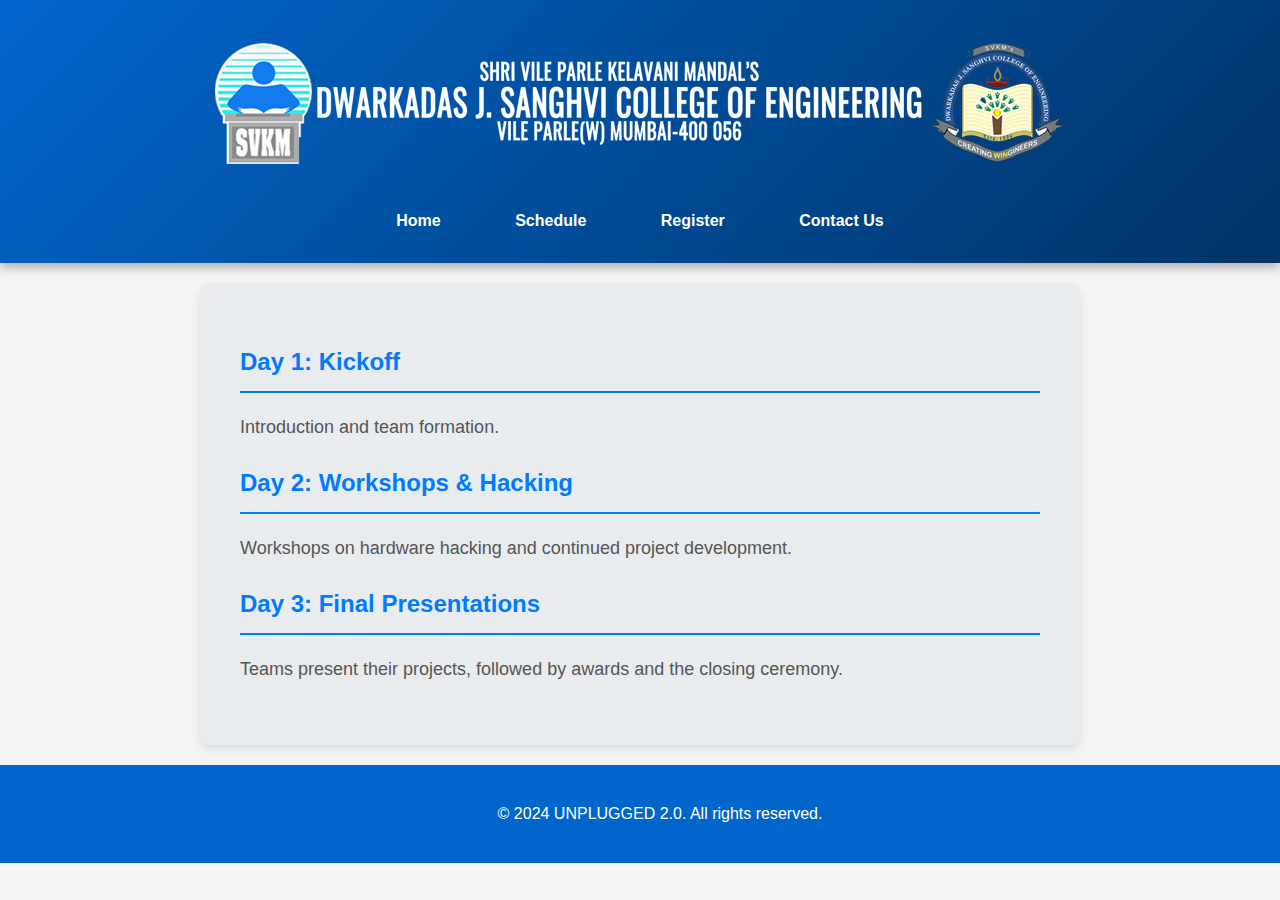
<file: schedule.html>
<!DOCTYPE html>
<html lang="en">
<head>
    <meta charset="UTF-8">
    <meta name="viewport" content="width=device-width, initial-scale=1.0">
    <title>UNPLUGGED 2.0 | Schedule</title>
    <link rel="stylesheet" href="style.css">
</head>
<body>
    <header>
        <img src="photos/logo.webp">
        <nav class="main-nav">
            <ul>
                <li><a href="index.html">Home</a></li>
                <li><a href="schedule.html">Schedule</a></li>
                <li><a href="register.html">Register</a></li>
                <li><a href="contact.html">Contact Us</a></li>
            </ul>
        </nav>
    </header>

    <section class="schedule-section">
        <h2>Day 1: Kickoff</h2>
        <p>Introduction and team formation.</p>

        <h2>Day 2: Workshops & Hacking</h2>
        <p>Workshops on hardware hacking and continued project development.</p>

        <h2>Day 3: Final Presentations</h2>
        <p>Teams present their projects, followed by awards and the closing ceremony.</p>
    </section>

    <footer>
        <p>&copy; 2024 UNPLUGGED 2.0. All rights reserved.</p>
    </footer>
</body>
</html>
</file>
<file: style.css>
body {
    font-family: 'Open Sans', sans-serif;
    margin: 0;
    padding: 0;
    background-color: #f4f4f4;
    color: #333;
    line-height: 1.6;
}

header {
    background: linear-gradient(135deg, #0066cc, #003366);
    color: #fff;
    padding: 30px 20px;
    text-align: center;
    box-shadow: 0px 4px 10px rgba(0, 0, 0, 0.3);
}


nav ul {
    list-style-type: none;
    padding: 0;
    margin: 20px 0 0;
    text-align: center;
}

nav ul li {
    display: inline;
    margin: 0 15px;
}

nav ul li a {
    color: #fff;
    text-decoration: none;
    font-weight: bold;
    padding: 10px 20px;
    border-radius: 25px;
    transition: background 0.3s ease;
}

nav ul li a:hover {
    background-color: #00509e;
}

section {
    padding: 40px 20px;
    margin: 30px auto;
    max-width: 900px;
    background-color: #fff;
    border-radius: 10px;
    box-shadow: 0px 4px 20px rgba(0, 0, 0, 0.1);
}

section h2 {
    color: #003366;
    margin-bottom: 20px;
    font-size: 1.8em;
}

section p {
    font-size: 1.1em;
    line-height: 1.8;
}


form label {
    display: block;
    margin-bottom: 8px;
    font-weight: bold;
    color: #333;
}

form input, form textarea {
    width: 100%;
    padding: 10px;
    margin-bottom: 20px;
    border: 1px solid #ccc;
    border-radius: 5px;
    font-size: 1em;
    box-shadow: 0px 2px 10px rgba(0, 0, 0, 0.05);
    transition: box-shadow 0.3s ease;
}

form input:focus, form textarea:focus {
    box-shadow: 0px 2px 10px rgba(0, 102, 204, 0.5);
    outline: none;
}

form input[type="submit"] {
    background-color: #0066cc;
    color: #fff;
    border: none;
    cursor: pointer;
    font-size: 1.1em;
    padding: 10px 20px;
    border-radius: 25px;
    transition: background 0.3s ease, transform 0.2s ease;
}

form input[type="submit"]:hover {
    background-color: #00509e;
    transform: scale(1.05);
}

form input[type="submit"]:active {
    transform: scale(0.95);
}

@media (max-width: 768px) {
    header h1 {
        font-size: 2em;
    }

    nav ul li {
        display: block;
        margin: 10px 0;
    }

    section {
        padding: 20px;
        margin: 20px;
    }
}
.section {
    background-color: #e9ecef;
    padding: 30px;
    margin: 20px auto;
    max-width: 800px;
    border-radius: 10px;
    box-shadow: 0px 4px 8px rgba(0, 0, 0, 0.1);
}

.section h3 {
    color: #007BFF;
    margin-bottom: 15px;
    font-size: 24px;
}

.section p {
    font-size: 18px;
    color: #333;
    line-height: 1.8;
}
.intro{
    display: flex;
    justify-content: center;
    align-items: center;
    margin-top: 10px;
}

.schedule-section {
    background-color: #e9ecef; 
    padding: 40px;
    margin: 20px auto;
    max-width: 800px;
    border-radius: 10px;
    box-shadow: 0px 4px 8px rgba(0, 0, 0, 0.1);
}

.schedule-section h2 {
    color: #007BFF; 
    margin-bottom: 15px;
    font-size: 24px;
    border-bottom: 2px solid #007BFF;
    padding-bottom: 10px;
}

.schedule-section p {
    font-size: 18px;
    color: #555; 
    line-height: 1.8;
    margin-bottom: 20px;
}

footer {
    text-align: center;
    padding: 20px;
    background-color: #0066cc; 
    color: white;
    position: relative;
    bottom: 0;
    width: 100%;
}
</file>
